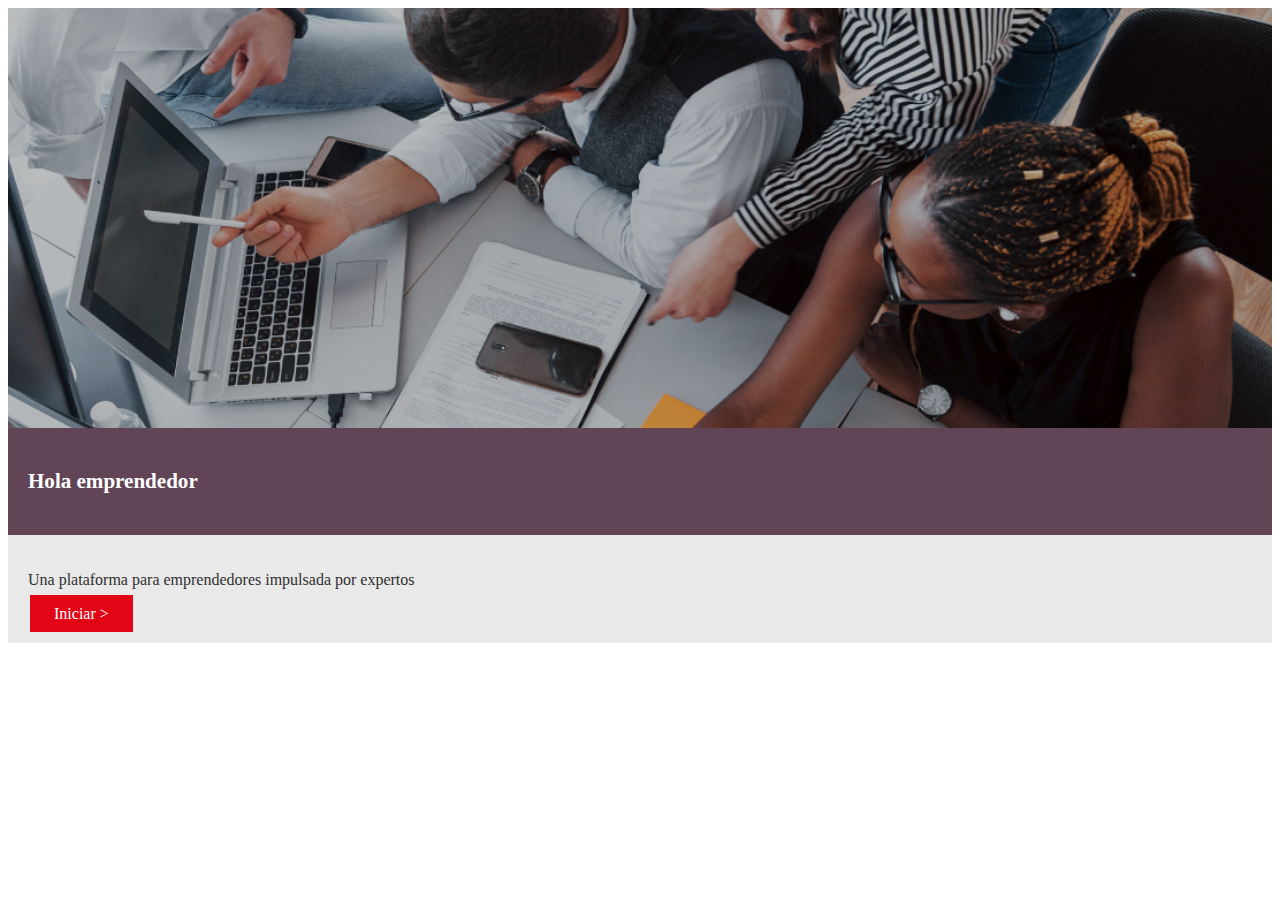
<file: div bueno/index.html>
<!doctype html>
<html lang="en">
  <head>
    <!-- Required meta tags -->
    <meta charset="utf-8">
    <meta name="viewport" content="width=device-width, initial-scale=1">

    <!-- Bootstrap CSS -->
    <link href="styles.css" rel="stylesheet">
    <link href="https://cdn.jsdelivr.net/npm/bootstrap@5.0.0-beta3/dist/css/bootstrap.min.css" rel="stylesheet" integrity="sha384-eOJMYsd53ii+scO/bJGFsiCZc+5NDVN2yr8+0RDqr0Ql0h+rP48ckxlpbzKgwra6" crossorigin="anonymous">

    <title>full width</title>
  </head>
  <body>
    
    <div class="container-fluid">
      
    </div>
      <div class="row">
        <div class="col-6 col1">

          <!--Aquí va la foto-->
          <!--Nota: agregar media query para adptar foto a responsive-->
        

        </div>


        <div class="col-6 col2 fix_padding">
          <div class=" d1">
            <h3>Hola emprendedor</h3>
          </div>
          <div class="d2">

            <p>Una plataforma para emprendedores impulsada por expertos</p>


            <a href="#" class="btn1">Iniciar ></a>
          </div>

        </div>





      </div>


    </div>

    <div>
      <h3>
        
      </h3>
    </div>




 


  </body>
</html>
</file>
<file: div bueno/styles.css>
*{
    padding: none
;
    margin: none;
}

.col1{
    background-image: url("img/team.png");
    background-repeat: no-repeat;
    background-size: 100%;
    background-position: center;
    background-color:black;
    width:auto;
    height:420px;

}

/*Media query de imagen de sección 2 */


@media only screen and (max-width: 880px) {
   .col1{
      background-size: 150%;
     

   }
   
    
}

@media screen and (max-width: 650px) {
    .col1{
        background-image: url("img/team-responsive.png");
        background-size: 130%;
       
  
     }
}

@media screen and (max-width: 320px) {
    .col1{
        background-image: url("img/team-responsive.png");
        background-size: 160%;
       
  
     }
}

@media screen and (max-width: 280px) {
    .col1{
        background-image: url("img/team-responsive.png");
        background-size: 160%;
       
  
     }
}













.col2{
 background-color: chocolate;
    padding: 10px;
    margin: 0px;
   
}

.d1{
   
    color:#ffff;
    background-color: #614456;    
    padding: 20px;
    height: 30%;
    font-size: 18px;
   
}

.d2{
    background-color:#E9E9E9;
    color: #303030;
    padding: 20px;
    height: 70%;
}

.btn1{
    background-color: #E20515;
    color: #ffff;
    border: none;
    text-align: center;
    text-decoration: none;
    padding: 10px 24px ;
    margin: 4px 2px;
    cursor: pointer;
    

}
.btn1:hover{
    text-decoration: none;
    color: #ffff;
}



.fix_padding{
        padding: 0;
        padding-left: 0!important;
        padding-right: 0!important;
    }

}
</file>
